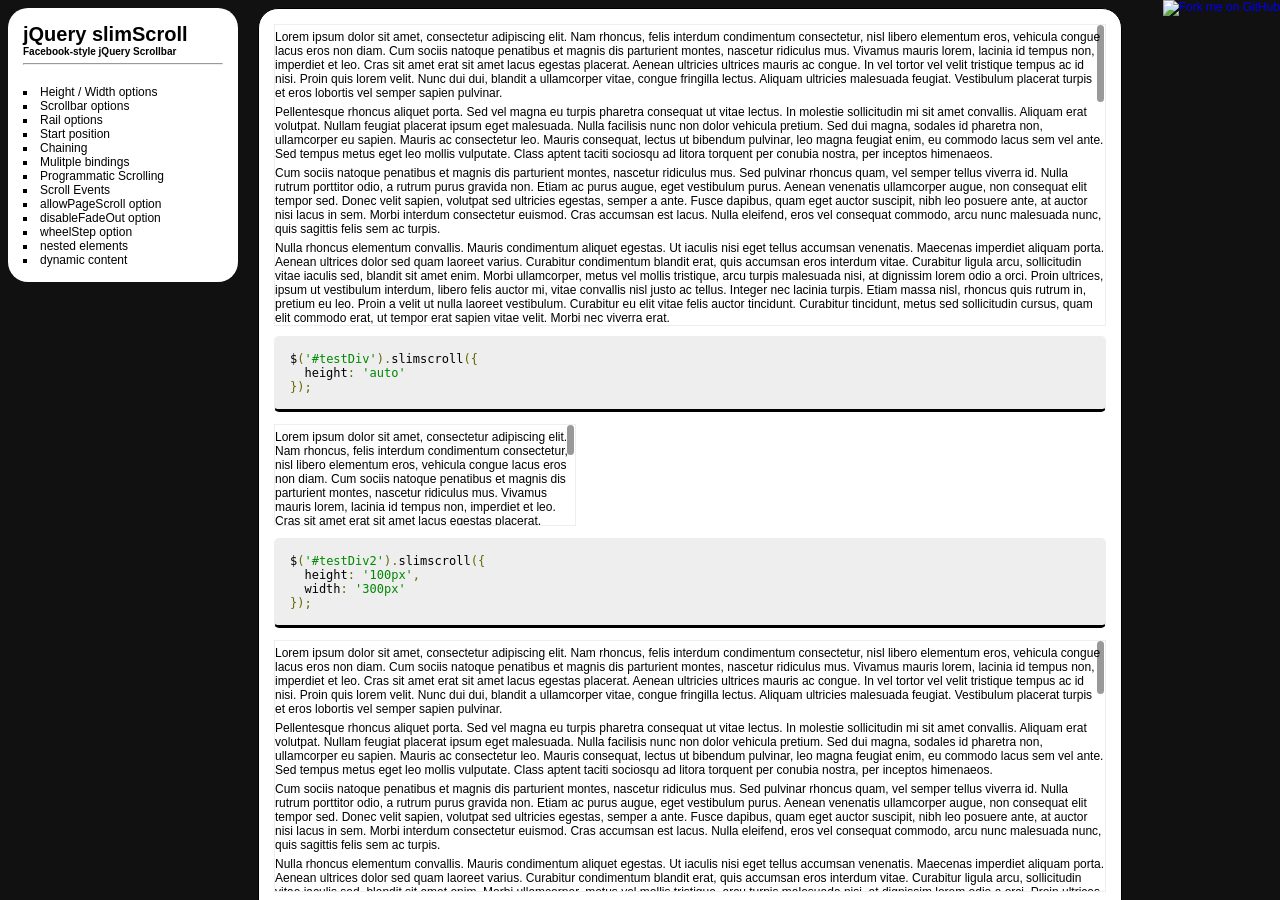
<file: bkp mdl/slimscroll/examples/index.html>
<!DOCTYPE html PUBLIC "-//W3C//DTD XHTML 1.0 Frameset//EN" "http://www.w3.org/TR/xhtml1/DTD/xhtml1-frameset.dtd">
<html>
    <head>
    </head>
    <frameset framespacing="0" cols="250,*" frameborder="0" noresize>
        <frame name="nav" src="navigation.html" target="top">
        <frame name="main" src="height-width.html" target="main">
    </frameset>
</html>
</file>
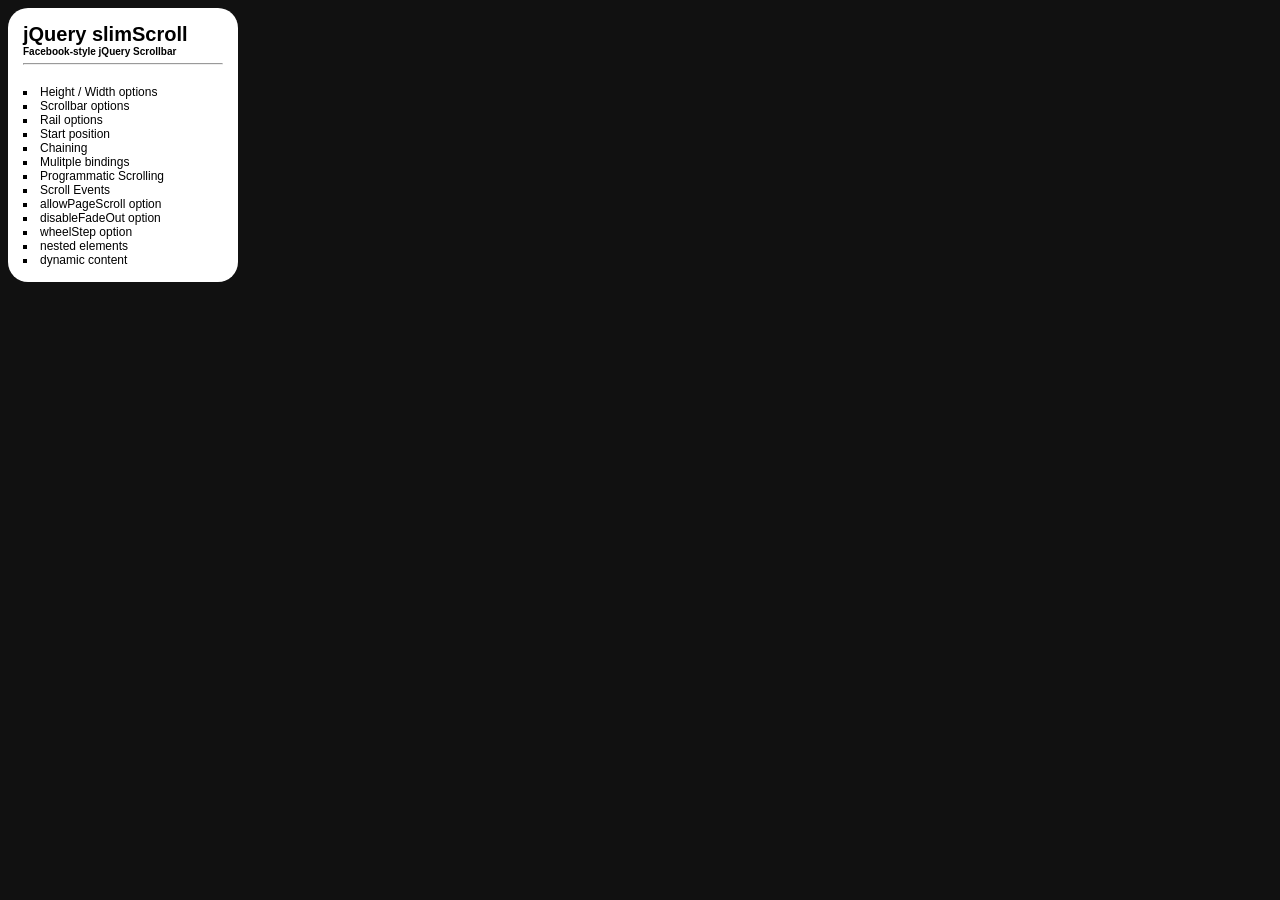
<file: bkp mdl/slimscroll/examples/navigation.html>
<!DOCTYPE HTML PUBLIC "-//W3C//DTD HTML 4.01 Transitional//EN">
<html>
<head>
<title>jquery.slimscroll - navigation</title>
<meta http-equiv="Content-Type" content="text/html; charset=UTF-8" />
<link href="style.css" type="text/css" rel="stylesheet" />
</head>
<body>
<div id="nav">
  <h1>jQuery slimScroll</h1>
  <h2>Facebook-style jQuery Scrollbar</h1>
  <hr />
  <ul>
    <li><a target="main" href="height-width.html">Height / Width options</a></li>
    <li><a target="main" href="scrollbar.html">Scrollbar options</a></li>
    <li><a target="main" href="rail.html">Rail options</a></li>
    <li><a target="main" href="start-position.html">Start position</a></li>
    <li><a target="main" href="chaining.html">Chaining</a></li>
    <li><a target="main" href="multiple-elements.html">Mulitple bindings</a></li>
    <li><a target="main" href="programmatic-scrolling.html">Programmatic Scrolling</a></li>
    <li><a target="main" href="scroll-events.html">Scroll Events</a></li>
    <li><a target="main" href="allow-page-scroll.html">allowPageScroll option</a></li>
    <li><a target="main" href="disable-fade-out.html">disableFadeOut option</a></li>
    <li><a target="main" href="mouse-wheel.html">wheelStep option</a></li>
    <li><a target="main" href="nested.html">nested elements</a></li>
    <li><a target="main" href="dynamic-content.html">dynamic content</a></li>
  </ul>
</div>
</body>
</html>
</file>
<file: bkp mdl/slimscroll/examples/style.css>
body { font-family:Verdana,sans-serif; font-size:12px; color:#000; background:#111; }
h1 { font-size:20px; margin:0 }
h2 { font-size:10px; margin:0 }
p { margin:5px 0; font-size:12px; }
pre.prettyprint { padding:15px; border:1px solid #eee; border-radius:5px; background:#eee; border-bottom:3px solid; }
.examples { border-radius:20px; background:#fff; padding:15px;
  margin:0 150px 0 0; border-collapse: collapse; border:1px solid #000; }
.slimScrollDiv { border:1px solid #eee; }
#nav { position:fixed; top:0 left:0; background:#fff; padding:15px; border-radius:20px; width:200px; }
#nav ul { list-style-type:square; list-style-position:inside; margin:20px 0 0 0; padding:0; }
#nav a { text-decoration:none; color:#000; }
#nav a:hover { text-decoration: underline }
#git-fork img { position:fixed; top:0; right:0; border:0; z-index:999; }
</file>
